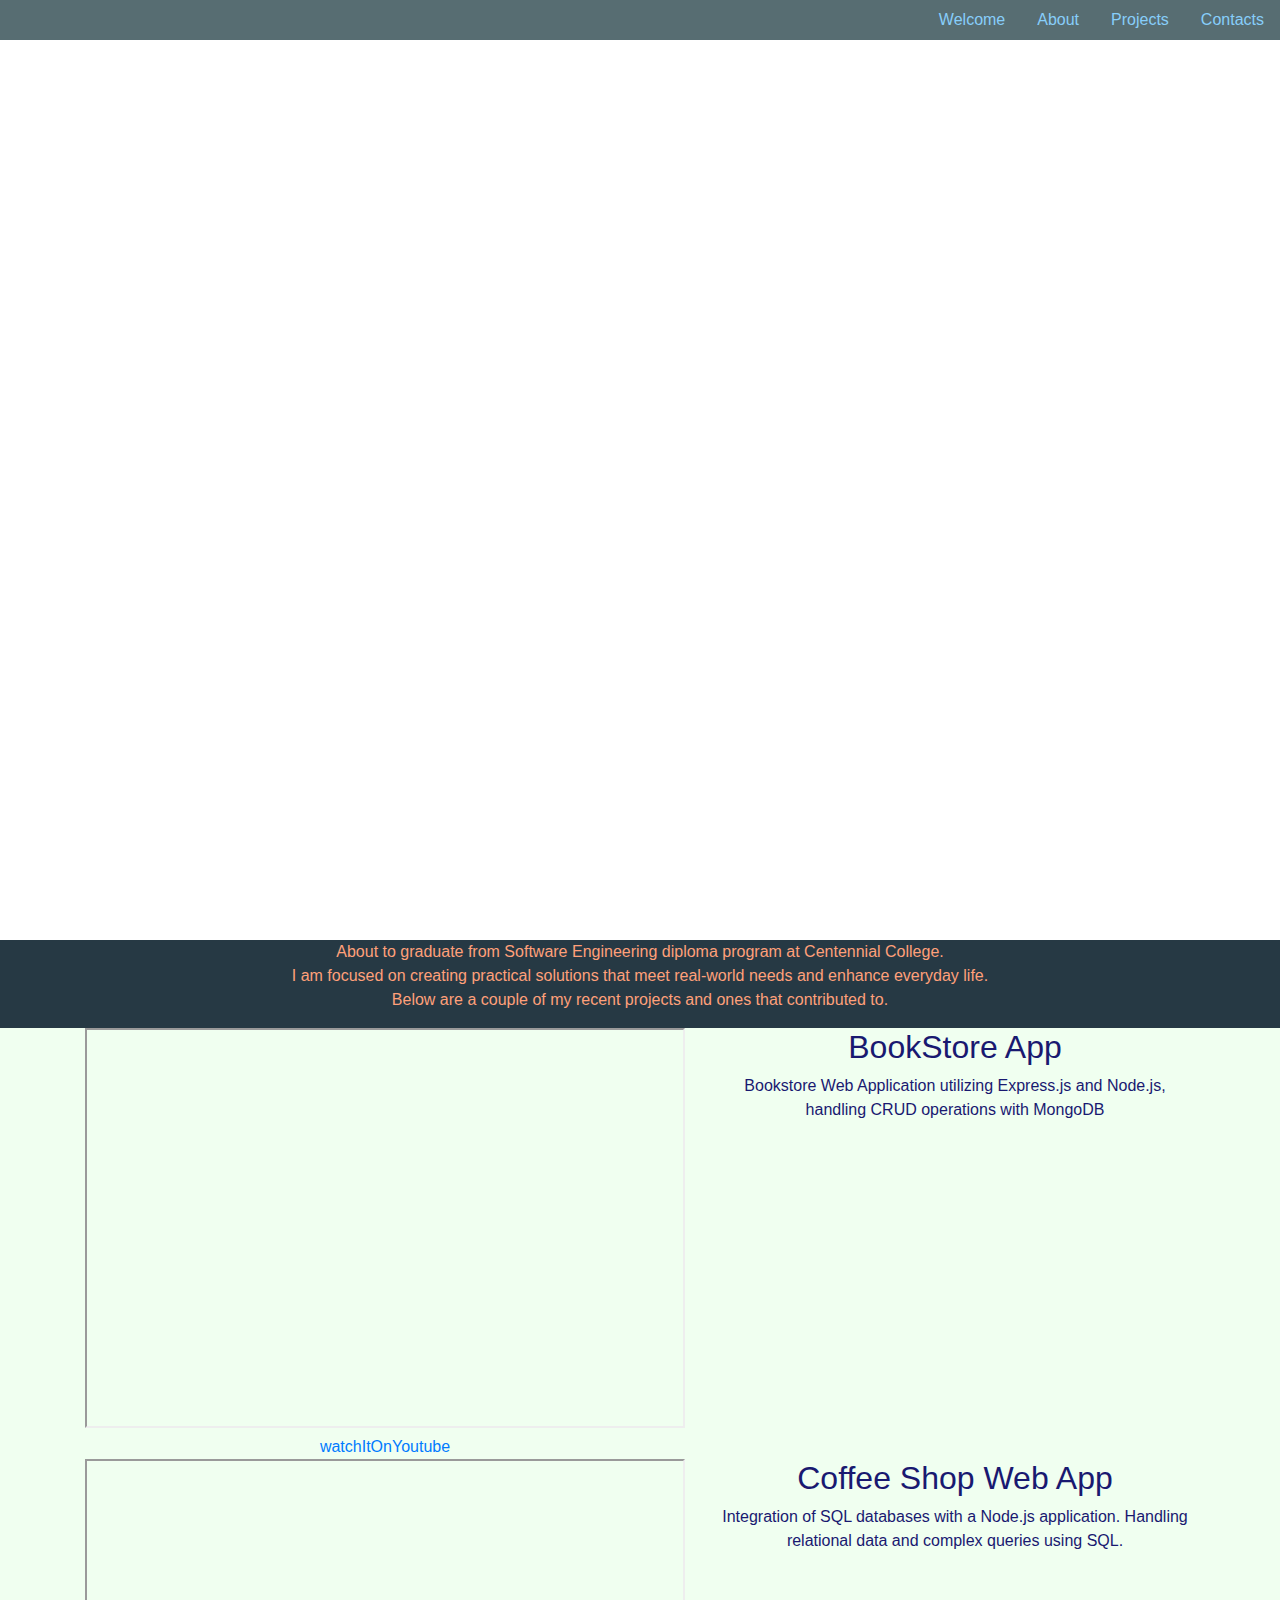
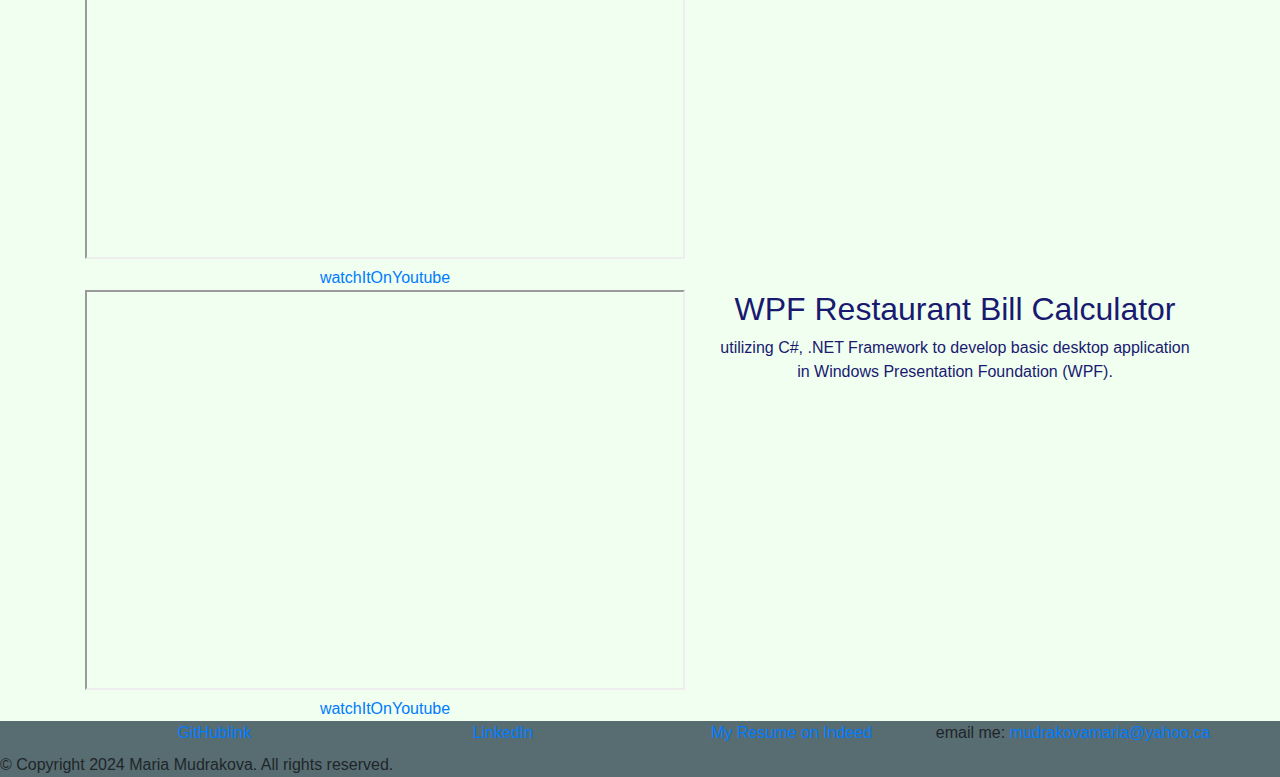
<file: index.html>
<!DOCTYPE html>
<html lang="en">
<head>
    <meta charset="UTF-8">
    <meta name="viewport" content="width=device-width, initial-scale=1.0">
    <link rel="stylesheet" href="portfolio-styles.css">
    <link rel="stylesheet" href="bootstrap-4.4.1-dist/css/bootstrap.css">
    <title>MariaMudrakovaPortfolio</title>
</head>
<body>
    <script src="bootstrap-4.4.1-dist/js/bootstrap.js"></script>

      
    <div id="navbar">
    <ul class="nav nav-pills fixed-top justify-content-end">
        <li class="nav-item">
            <a class="nav-link" href="#welcome-section">Welcome</a>
        </li>
        <li class="nav-item">
            <a class="nav-link" href="#about_section">About</a>
        </li>
        <li class="nav-item">
             <a class="nav-link" href="#projects">Projects</a>
        </li>
        <li class="nav-item">
            <a class="nav-link" href="#contacts">Contacts</a>
        </li>
    </ul>
    </div>
    <main class="main-doc ">
        
            <div class="background">
                <div class="overlay fade-in"></div>  
                
                <section id="welcome-section">
                    <h1>Hello, I'm Maria Mudrakova </h1> 
                    <p>web developer based in beautiful British Columbia, Canada</p>
                </section>  
                
            </div>
        
            <div class="row" id="about_section">
              <div class="col-lg">About to graduate from Software Engineering 
                    diploma program at Centennial College. <br>I am focused on creating 
                    practical solutions that meet real-world needs and enhance 
                    everyday life. <br> Below are a couple of my recent projects and ones that contributed to.</p>
                
              </div>
            </div>
        
        <div class="container-md text-center" id="projects">
            <div class="row" >
              <div class="col-md">
                <iframe src="https://youtu.be/ptnBKfcctnc" title="BookStore App"
                width="600"
                height="400"
                id="video"></iframe>
                <a href="https://youtu.be/ptnBKfcctnc">watchItOnYoutube</a>
              </div>
              <div class="col-md">
                <h2 class="project-title">BookStore App</h2>
                <p class="project-description">Bookstore Web Application utilizing Express.js and Node.js, handling CRUD operations with MongoDB</p>
              </div>
            </div>
            <div class="row">
                <div class="col-md">
                  <iframe src="https://youtu.be/mL_HcvQDkIY" title="Coffee Shop Web App"
                  width="600"
                  height="400"
                  id="video"></iframe>
                  <a href="https://youtu.be/mL_HcvQDkIY">watchItOnYoutube</a>
                </div>
                <div class="col-md">
                  <h2 class="project-title">Coffee Shop Web App</h2>
                  <p>Integration of SQL databases with a Node.js application. Handling relational data and complex queries using SQL.
                    </p>
                </div>
            </div>
            <div class="row">
                <div class="col-md">
                  <iframe src="https://youtu.be/kk4iKRU8qPo" title="WPF Restaurant Bill Calculator"
                  width="600"
                  height="400"
                  id="video"></iframe>
                  <a href="https://youtu.be/kk4iKRU8qPo">watchItOnYoutube</a>
                </div>
                <div class="col-md">
                  <h2 class="project-title">WPF Restaurant Bill Calculator</h2>
                  <p>utilizing C#, .NET Framework to develop basic desktop application in Windows Presentation Foundation (WPF).</p>
                </div>
            </div>
        </div>
        

    </main>
    <footer class="footer">
        <div class="container-md text-center" id="contacts">
            <div class="row">
                <div class="col-sm">
                    <a href="https://github.com/MMudrako">GitHublink</a>
                </div>
                <div class="col-sm">
                    <a id="profile-link" href="https://www.linkedin.com/in/mudrakovamaria/"
                    target="_blank">
                    LinkedIn</a>
                </div>
                <div class="col-sm">
                    <a href="https://profile.indeed.com/p/mariam-p35mhz2">My Resume on Indeed</a>
                </div>
                <div>
                    <label for="#email">email me:</label>
                    <a id="email" href="mailto:mmudrakovamaria@yahoo.ca">mudrakovamaria@yahoo.ca</a>
                </div>

            </div>

        </div>

        &copy; Copyright 2024 Maria Mudrakova. All rights reserved.
    </footer>
    
</body>
</html>
</file>
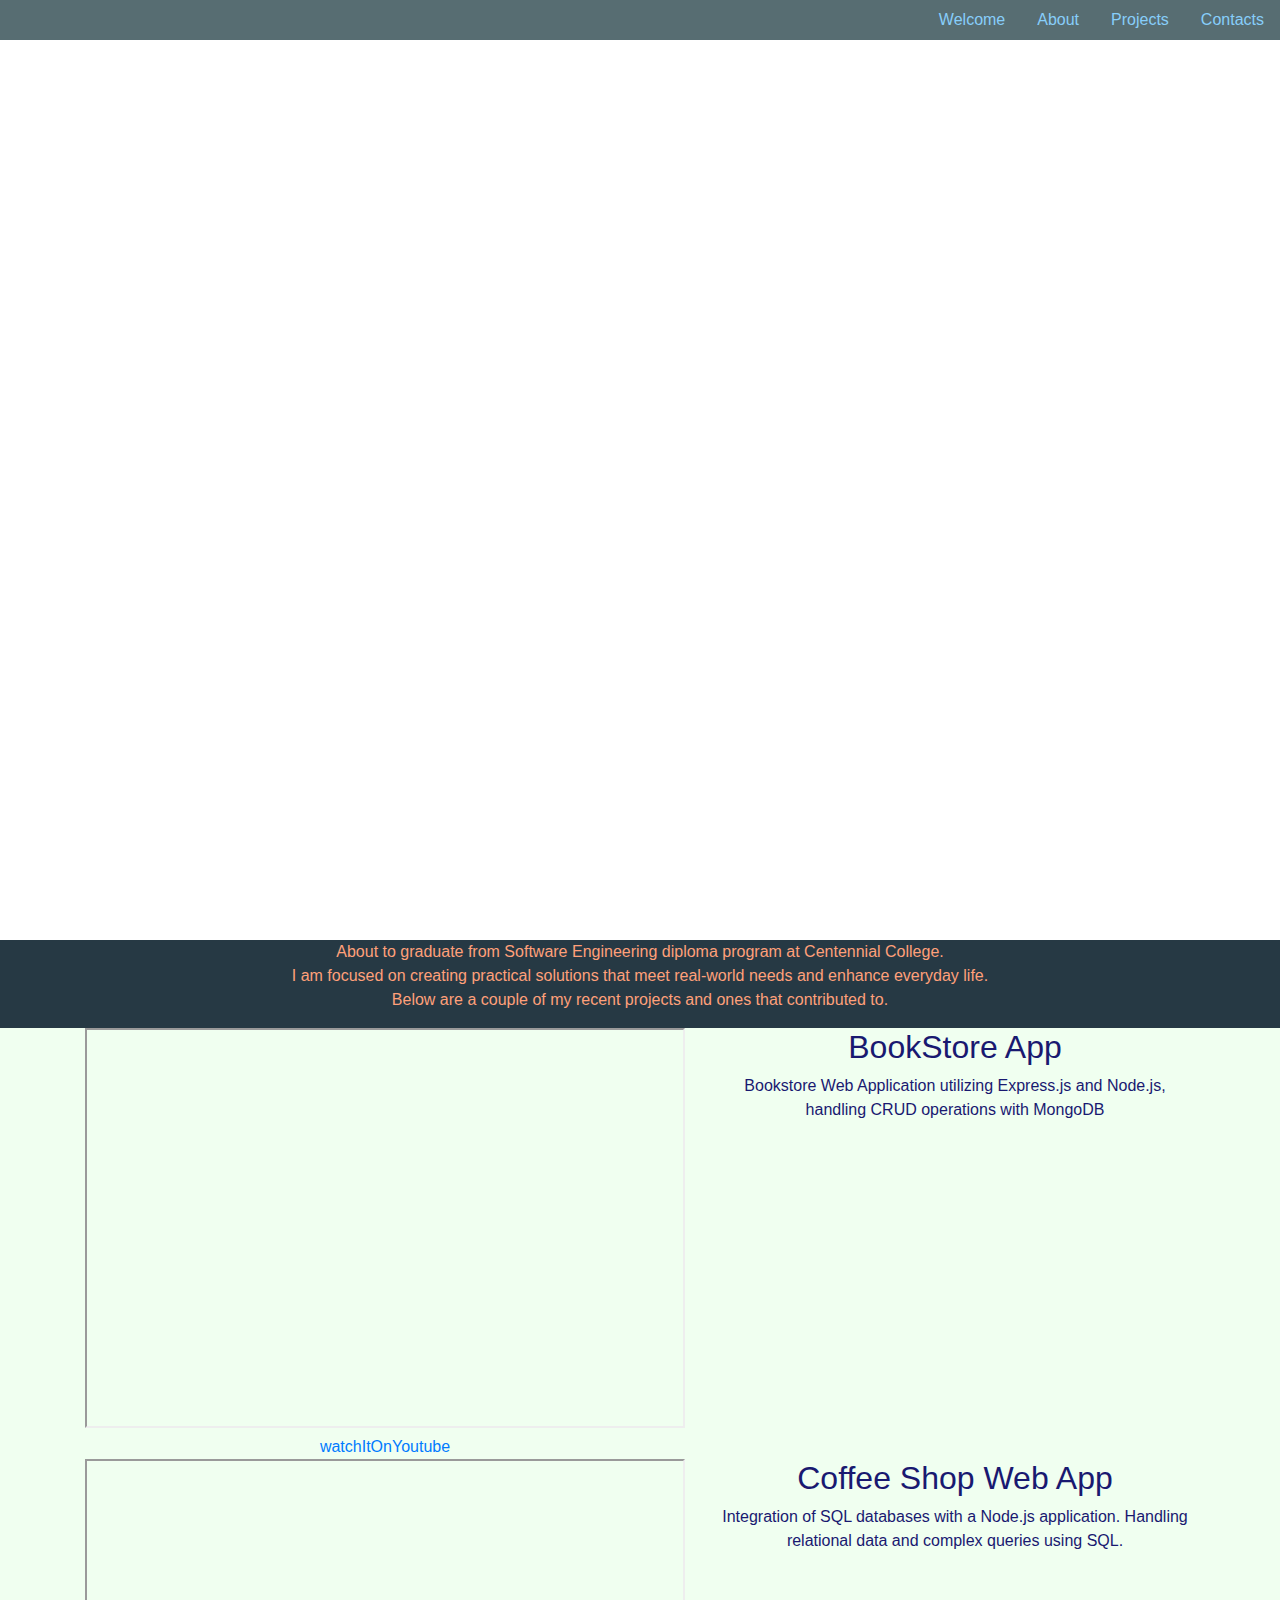
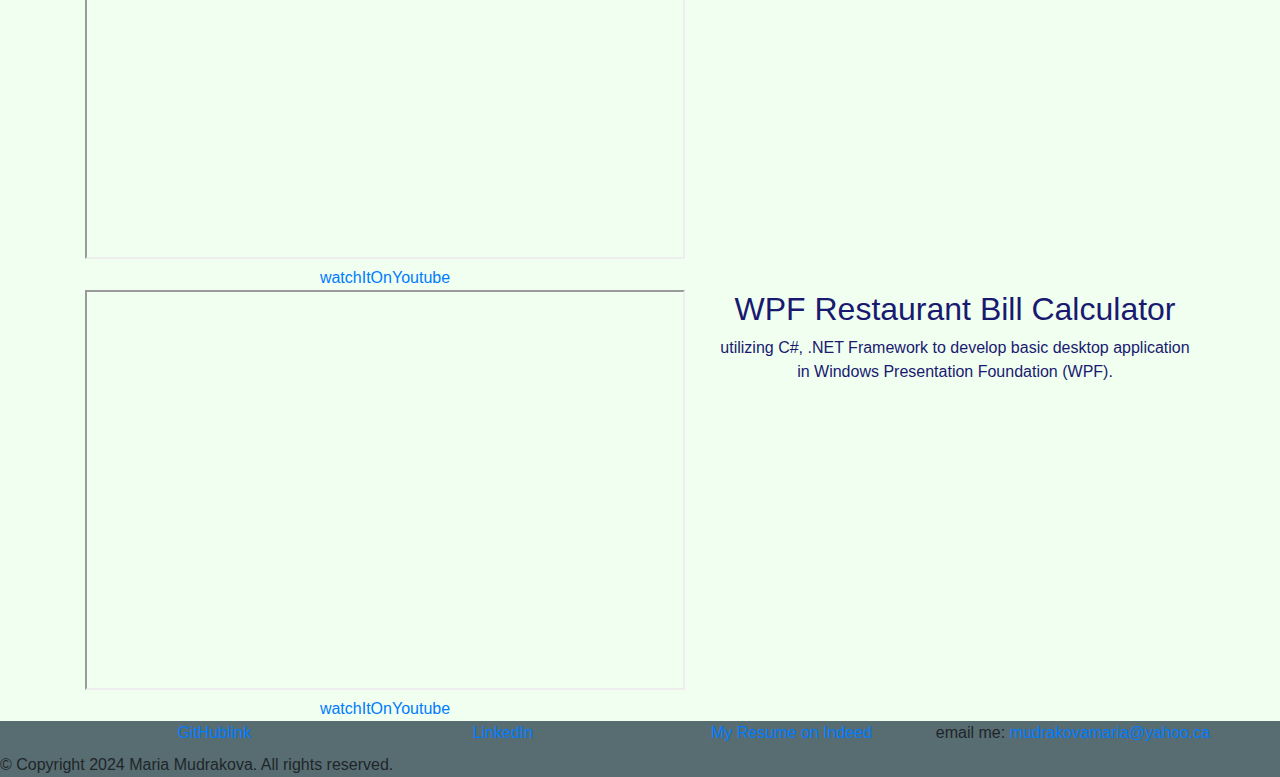
<file: portfolio.html>
<!DOCTYPE html>
<html lang="en">
<head>
    <meta charset="UTF-8">
    <meta name="viewport" content="width=device-width, initial-scale=1.0">
    <link rel="stylesheet" href="portfolio-styles.css">
    <link rel="stylesheet" href="bootstrap-4.4.1-dist/css/bootstrap.css">
    <title>MariaMudrakovaPortfolio</title>
</head>
<body>
    <script src="bootstrap-4.4.1-dist/js/bootstrap.js"></script>

      
    <div id="navbar">
    <ul class="nav nav-pills fixed-top justify-content-end">
        <li class="nav-item">
            <a class="nav-link" href="#welcome-section">Welcome</a>
        </li>
        <li class="nav-item">
            <a class="nav-link" href="#about_section">About</a>
        </li>
        <li class="nav-item">
             <a class="nav-link" href="#projects">Projects</a>
        </li>
        <li class="nav-item">
            <a class="nav-link" href="#contacts">Contacts</a>
        </li>
    </ul>
    </div>
    <main class="main-doc ">
        
            <div class="background">
                <div class="overlay fade-in"></div>  
                
                <section id="welcome-section">
                    <h1>Hello, I'm Maria Mudrakova </h1> 
                    <p>web developer based in beautiful British Columbia, Canada</p>
                </section>  
                
            </div>
        
            <div class="row" id="about_section">
              <div class="col-lg">About to graduate from Software Engineering 
                    diploma program at Centennial College. <br>I am focused on creating 
                    practical solutions that meet real-world needs and enhance 
                    everyday life. <br> Below are a couple of my recent projects and ones that contributed to.</p>
                
              </div>
            </div>
        
        <div class="container-md text-center" id="projects">
            <div class="row" >
              <div class="col-md">
                <iframe src="https://youtu.be/ptnBKfcctnc" title="BookStore App"
                width="600"
                height="400"
                id="video"></iframe>
                <a href="https://youtu.be/ptnBKfcctnc">watchItOnYoutube</a>
              </div>
              <div class="col-md">
                <h2 class="project-title">BookStore App</h2>
                <p class="project-description">Bookstore Web Application utilizing Express.js and Node.js, handling CRUD operations with MongoDB</p>
              </div>
            </div>
            <div class="row">
                <div class="col-md">
                  <iframe src="https://youtu.be/mL_HcvQDkIY" title="Coffee Shop Web App"
                  width="600"
                  height="400"
                  id="video"></iframe>
                  <a href="https://youtu.be/mL_HcvQDkIY">watchItOnYoutube</a>
                </div>
                <div class="col-md">
                  <h2 class="project-title">Coffee Shop Web App</h2>
                  <p>Integration of SQL databases with a Node.js application. Handling relational data and complex queries using SQL.
                    </p>
                </div>
            </div>
            <div class="row">
                <div class="col-md">
                  <iframe src="https://youtu.be/kk4iKRU8qPo" title="WPF Restaurant Bill Calculator"
                  width="600"
                  height="400"
                  id="video"></iframe>
                  <a href="https://youtu.be/kk4iKRU8qPo">watchItOnYoutube</a>
                </div>
                <div class="col-md">
                  <h2 class="project-title">WPF Restaurant Bill Calculator</h2>
                  <p>utilizing C#, .NET Framework to develop basic desktop application in Windows Presentation Foundation (WPF).</p>
                </div>
            </div>
        </div>
        

    </main>
    <footer class="footer">
        <div class="container-md text-center" id="contacts">
            <div class="row">
                <div class="col-sm">
                    <a href="https://github.com/MMudrako">GitHublink</a>
                </div>
                <div class="col-sm">
                    <a id="profile-link" href="https://www.linkedin.com/in/mudrakovamaria/"
                    target="_blank">
                    LinkedIn</a>
                </div>
                <div class="col-sm">
                    <a href="https://profile.indeed.com/p/mariam-p35mhz2">My Resume on Indeed</a>
                </div>
                <div>
                    <label for="#email">email me:</label>
                    <a id="email" href="mailto:mmudrakovamaria@yahoo.ca">mudrakovamaria@yahoo.ca</a>
                </div>

            </div>

        </div>

        &copy; Copyright 2024 Maria Mudrakova. All rights reserved.
    </footer>
    
</body>
</html>
</file>
<file: portfolio-styles.css>
html, body {
    width: 100%;
    height: 100%;
}

* {
    margin: 0;
    padding: 0;
}


.main-doc {
    padding-top: 40px;
    background-color: #F0FFF0;
    color: #191970;
}



.nav {
    background-color: #576d72;
    a {
        color: #87CEFA;
    }

}

#welcome-section {
    display: flex;
    flex-direction: column;
    justify-content: center;
    align-items: center;
    width: 100%;
    height: 100vh;
    color: bisque;

    
    

}
.background {
    position: relative;
    width: 100%;
    height: 100vh;
    background-image: url('welcome-background-img.jpg');
    background-size: cover;
    background-position: center;
    
}

.overlay {
    position: absolute;
    top: 0;
    left: 0;
    width: 100%;
    height: 100%;
    background-color: rgba(255, 255, 255, 1); 
    
}
.fade-in {
    animation: fade-in 10s forwards;
    animation-iteration-count: 1;
    
  }
  @keyframes fade-in {
    from {
      opacity: 1;
    }
    to {
      opacity: 0;
    }

  }



#about_section {
    background-color: #263944;
    color: lightsalmon;
    background-size: cover;
    background-position: center;
    border-radius: 1%;
    text-align: center;
}

.slide-in {
    animation: slideIn 2s forwards;
}

@keyframes slideIn {
    from {
        transform: translateX(-100%);
        opacity: 0;
    }
    to {
        transform: translateX(0);
        opacity: 1;
    }
}

.footer {
    background-color: #576d72;
}
</file>
